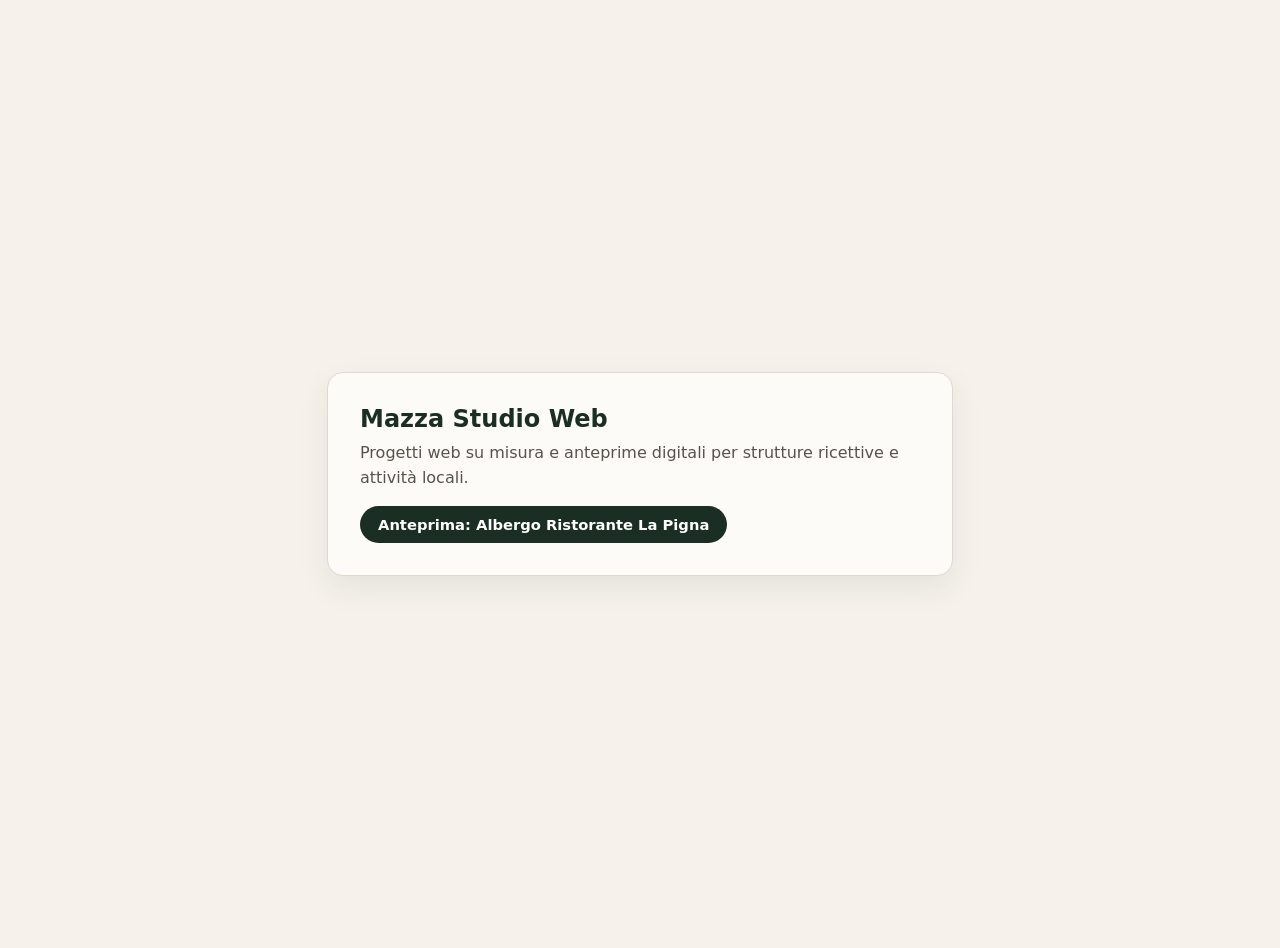
<file: index.html>
﻿<!DOCTYPE html>
<html lang="it">
<head>
  <meta charset="UTF-8">
  <meta name="viewport" content="width=device-width, initial-scale=1.0">
  <title>Mazza Studio Web — Progetti e Anteprime Digitali</title>
  <style>
    body { font-family: system-ui, -apple-system, sans-serif; margin: 0; background: #F6F2EB; color: #1A2E23; min-height: 100vh; display: grid; place-items: center; padding: 24px; }
    main { max-width: 560px; background: #FDFBF7; border: 1px solid #E0D9CC; border-radius: 16px; padding: 32px; box-shadow: 0 12px 32px rgba(26,46,35,0.08); }
    h1 { margin: 0 0 8px; font-size: 1.5rem; }
    p { margin: 0 0 16px; color: #57534C; line-height: 1.55; }
    a { display: inline-block; padding: 10px 18px; border-radius: 999px; background: #1A2E23; color: #fff; text-decoration: none; font-weight: 600; font-size: 0.92rem; }
  </style>
</head>
<body>
  <main>
    <h1>Mazza Studio Web</h1>
    <p>Progetti web su misura e anteprime digitali per strutture ricettive e attività locali.</p>
    <a href="./albergo-la-pigna/">Anteprima: Albergo Ristorante La Pigna</a>
  </main>
</body>
</html>
</file>
